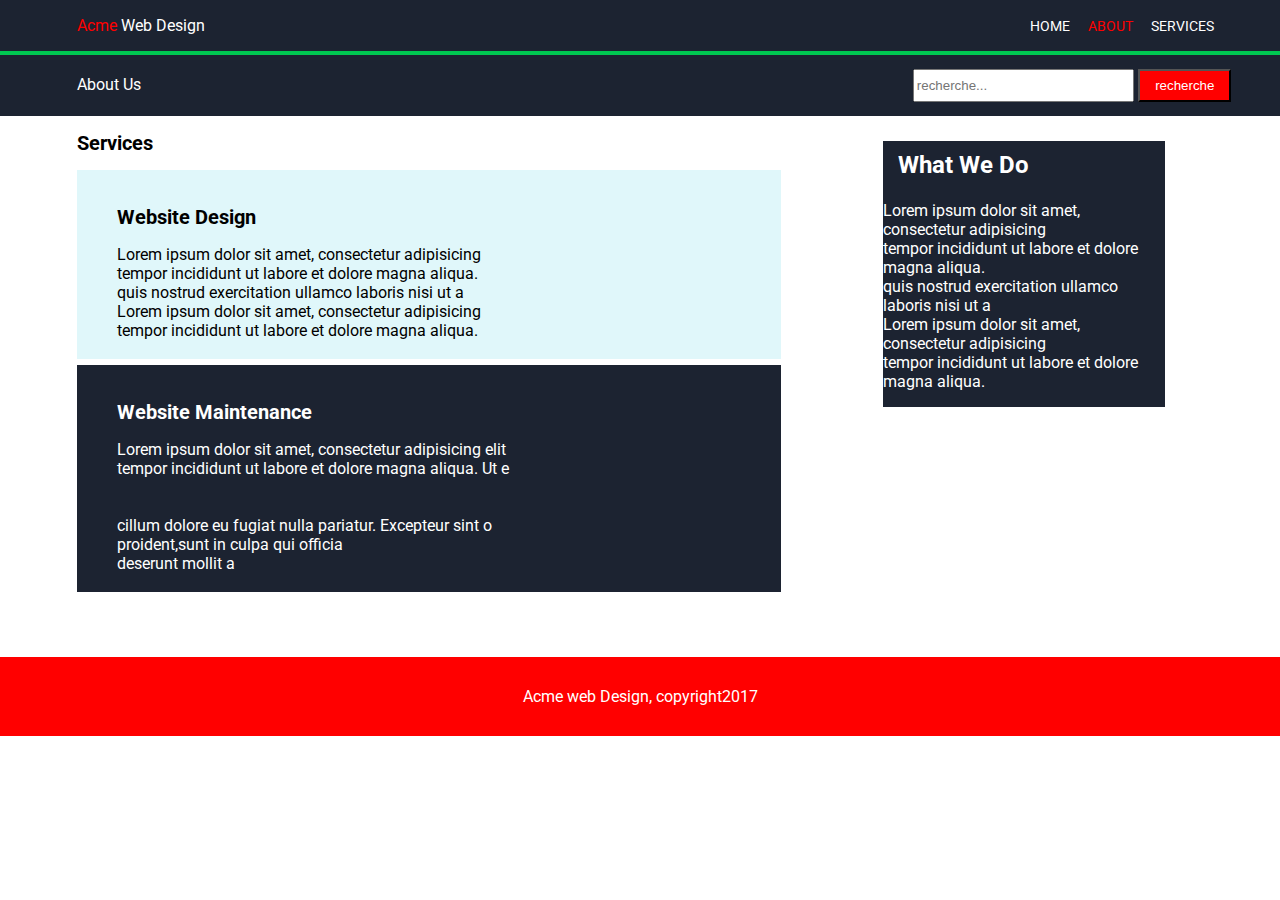
<file: about/index.html>
<!DOCTYPE html>
<html>
<head>
	<meta charset="utf-8">
	<title>reprise de site</title>
	<link rel="stylesheet" type="text/css" href="css/style.css">
</head>
<body>

	<header>

		<section id="section1">
			<p><a href="../index.html"><span>Acme</span> Web Design</a></p>

			<div class="les_menu">
				<div class="menu"><a href="../index.html">HOME</a></div>
				<div class="menu"><a href="../about/index.html"><span>ABOUT</span></a></div>
				<div class="menu"><a href="../service/index.html">SERVICES</a></div>
			</div>
				
		</section>
		<section id="section2">
			<div class="suscribe">
				<a href="index.html">About Us</a>
			</div>
			<div class="barderecherche">
				<input type="text" name="" placeholder="recherche..." class="taille">
				<button type="button" class="tailleb" >recherche</button>
			</div>
 		
		</section>

	</header>


	<div class="contenu">
		<div class="milieu">
			<h1>Services</h1>
			<div class="milieu1">
				<h2>Website Design</h2>
				<p>
					Lorem ipsum dolor sit amet, consectetur adipisicing<br>
					tempor incididunt ut labore et dolore magna aliqua.<br>
					quis nostrud exercitation ullamco laboris nisi ut a<br>
					Lorem ipsum dolor sit amet, consectetur adipisicing<br>
					tempor incididunt ut labore et dolore magna aliqua.<br>
					
					<br>
				</p>

			</div>
			<div class="milieu2">
				<h2>Website Maintenance</h2>
				<p>
					Lorem ipsum dolor sit amet, consectetur adipisicing elit<br>
					tempor incididunt ut labore et dolore magna aliqua. Ut e<br> 
					<br> 
					<br>
					cillum dolore eu fugiat nulla pariatur. Excepteur sint o<br>
					proident,sunt in culpa qui officia<br> deserunt mollit a<br>
					<br> 
					
				</p>
				
			</div>
			
		</div>


		<div class="droit">
			<h2>What We Do</h2>
			<p>
				Lorem ipsum dolor sit amet, consectetur adipisicing<br>
				tempor incididunt ut labore et dolore magna aliqua.<br>
				quis nostrud exercitation ullamco laboris nisi ut a<br>
				Lorem ipsum dolor sit amet, consectetur adipisicing<br>
				tempor incididunt ut labore et dolore magna aliqua.<br>


			</p>
		</div>
		
	</div>
	<footer>
		<p>Acme web Design, copyright2017</p>
	</footer>
</body>
</html>
</file>
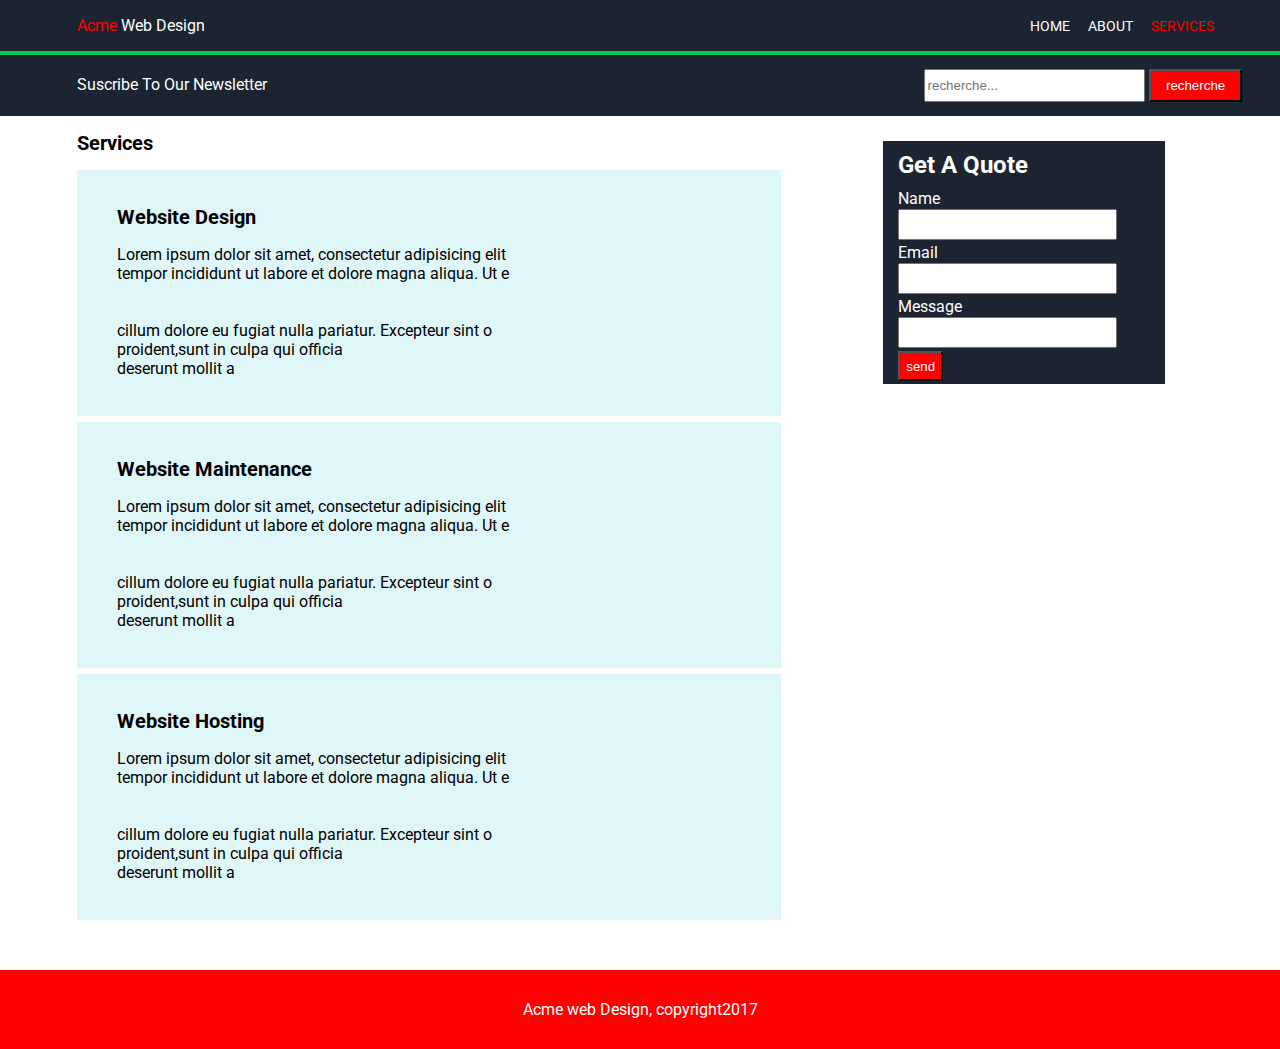
<file: service/index.html>
<!DOCTYPE html>
<html>
<head>
	<meta charset="utf-8">
	<title>reprise de site</title>
	<link rel="stylesheet" type="text/css" href="css/style.css">
</head>
<body>

	<header>

		<section id="section1">
			<p><a href="../index.html"><span>Acme</span> Web Design</a></p>

			<div class="les_menu">
				<div class="menu"><a href="../index.html">HOME</a></div>
				<div class="menu"><a href="../about/index.html">ABOUT</a></div>
				<div class="menu"><a href="index.html"><span>SERVICES</span></a></div>
			</ul>
				
		</section>
		<section id="section2">
			<div class="suscribe">
				<a href="index.html">Suscribe To Our Newsletter</a>
			</div>
			<div class="barderecherche">
				<input type="text" name="" placeholder="recherche..." class="taille">
				<button type="button" class="tailleb" >recherche</button>
			</div>
 		
		</section>

	</header>


	<div class="contenu">
		<div class="milieu">
			<h1>Services</h1>
			<div class="milieu1">
				<h2>Website Design</h2>
				<p>
					Lorem ipsum dolor sit amet, consectetur adipisicing elit<br>
					tempor incididunt ut labore et dolore magna aliqua. Ut e<br> 
					<br> 
					<br>
					cillum dolore eu fugiat nulla pariatur. Excepteur sint o<br>
					proident,sunt in culpa qui officia<br> deserunt mollit a<br>
					<br> 
					<br>
				</p>

			</div>
			<div class="milieu2">
				<h2>Website Maintenance</h2>
				<p>
					Lorem ipsum dolor sit amet, consectetur adipisicing elit<br>
					tempor incididunt ut labore et dolore magna aliqua. Ut e<br> 
					<br> 
					<br>
					cillum dolore eu fugiat nulla pariatur. Excepteur sint o<br>
					proident,sunt in culpa qui officia<br> deserunt mollit a<br>
					<br> 
					<br>
				</p>
				
			</div>
			<div class="milieu3">
				<h2>Website Hosting</h2>
				<p>
					Lorem ipsum dolor sit amet, consectetur adipisicing elit<br>
					tempor incididunt ut labore et dolore magna aliqua. Ut e<br> 
					<br> 
					<br>
					cillum dolore eu fugiat nulla pariatur. Excepteur sint o<br>
					proident,sunt in culpa qui officia<br> deserunt mollit a<br>
					<br> 
					<br>
				</p>
				
			</div>





		</div>


		<div class="droit">
			<h2>Get A Quote</h2>
			<label>Name</label>
			<br>
			<input type="text" name="">
			<br>
			<label>Email</label>
			<br>
			<input type="email" name="">
			<br>
			<label>Message</label>
			<br>
			<input type="text" name=""><br>
			<button type="button" class="bouton" >send</button>
		</div>
		
	</div>
	<footer>
		<p>Acme web Design, copyright2017</p>
	</footer>
</body>
</html>
</file>
<file: about/css/style.css>
@import url('https://fonts.googleapis.com/css2?family=Roboto:ital,wght@0,300;0,400;1,300&display=swap');

body
{
	margin: 0;
	font-family: 'Roboto', sans-serif;
	
}
header
{
	width: 100%;

}

header section 
{
	background-color: #1C2331; 
	color: white;
}
header section p,.les_menu,.suscribe,.barderecherche
{
		display: inline-block;
}
header section .les_menu
{
	margin-left:63%;
}

header section p,.suscribe
{
	margin-left:6%;
}
header section .les_menu .menu
{
	display: inline-block;
	margin-left: 15px;
}
header section .les_menu .menu  span
{
	color: red;
}
header section .les_menu 
{
	font-size: 14px;
}

header section .barderecherche
{
	margin-left:60%;
}

header section
{
	padding-bottom: 0px
}

header #section1
{
	border-bottom: 4px solid #00c851;
}
header #section2
{
	padding: 14px 0
}
.taille
{
	height: 2em;
	width:  16em;
}
.tailleb
{
	color: white;
	background-color: red;
	height: 2.5em;
	width: 7em;
}

header  #section1 p span
{
	color: red;
}

header  section p a,header  section div a
{
	text-decoration: none;
	color: white;	
}


/************************* milieu  ************************/

.contenu .milieu,.droit
{
	
	display: inline-block;
	
	
}
.contenu .milieu
{
	
	width: 55%;
	float: left;
	margin-left: 6%
	
}
.contenu .droit
{
	
	background-color: #1C2331;
	width: 22%;
	float: right;
	margin-right: 9%;
	
	
}

.contenu .milieu .milieu1,.milieu3,.milieu2
{

	padding-left: 40px;
	
}
.contenu .milieu .milieu1,.milieu3
{
	background-color: #e0f7fa;

	
}
.contenu .milieu .milieu2
{
	background-color: #1C2331; 
	color: white;
	margin-bottom: 15px;

	
}
.contenu .milieu div p,h2
{
	margin-bottom: 0px;
}
.contenu .milieu  h1
{
	margin:15px 0px;
	font-size:20px;
}
.contenu .milieu 
{
	margin-bottom: 50px;
}
.contenu .milieu div h2
{
	padding-top: 35px;
	margin:6px 0px;
	font-size:20px;
}

.contenu .droit h2
{
	padding: 6px 15px;
	margin: 4px 0px
}
.contenu .droit
{
  margin-top: 25px;
	color:white;
}


footer
{
	clear: both;
	background-color: red;
	color: white;
	text-align: center;
	padding-bottom: 30px;
	
	
}
footer p
{
	margin: 0;
	padding-top: 30px;
}
</file>
<file: service/css/style.css>
@import url('https://fonts.googleapis.com/css2?family=Roboto:ital,wght@0,300;0,400;1,300&display=swap');

body
{
	margin: 0;
	font-family: 'Roboto', sans-serif;
	
}
header
{
	width: 100%;

}

header section 
{
	background-color: #1C2331; 
	color: white;
}
header section p,.les_menu,.suscribe,.barderecherche
{
		display: inline-block;
}
header section .les_menu,.barderecherche
{
	margin-left:63%;
}
header section p,.suscribe
{
	margin-left:6%;
}
header section .les_menu .menu
{
	display: inline-block;
	margin-left: 15px;
}
header section .les_menu .menu  span
{
	color: red;
}
header section .les_menu 
{
	font-size: 14px;
}

header section .barderecherche
{
	margin-left:51%;
}

header section
{
	padding-bottom: 0px
}

header #section1
{
	border-bottom: 4px solid #00c851;
}
header #section2
{
	padding: 14px 0
}
.taille
{
	height: 2em;
	width:  16em;
}
.tailleb
{
	color: white;
	background-color: red;
	height: 2.5em;
	width: 7em;
}

header  #section1 p span
{
	color: red;
}

header  section p a,header  section div a
{
	text-decoration: none;
	color: white;	
}


/************************* milieu  ************************/

.contenu .milieu,.droit
{
	
	display: inline-block;
	
	
}
.contenu .milieu
{
	
	width: 55%;
	float: left;
	margin-left: 6%
	
}
.contenu .droit
{
	
	background-color: #1C2331;
	width: 22%;
	float: right;
	margin-right: 9%;
	
	
}

.contenu .milieu .milieu1,.milieu3,.milieu2
{
	background-color: #e0f7fa;
	padding-left: 40px;
	
}

.contenu .milieu div p,h2
{
	margin-bottom: 0px;
}
.contenu .milieu  h1
{
	margin:15px 0px;
	font-size:20px;
}
.contenu .milieu 
{
	margin-bottom: 50px;
}
.contenu .milieu div h2
{
	padding-top: 35px;
	margin:6px 0px;
	font-size:20px;
}

.contenu .droit h2
{
	padding: 6px 15px;
	margin: 4px 0px
}
.contenu .droit
{
  margin-top: 25px;
	color:white;
}
.contenu .droit input,label,.bouton
{
  margin-left: 15px
}
.contenu .droit input
{
  width: 75%;
	height:25px;
	margin-top:1px;
	margin-bottom: 3px;
}
.contenu .droit .bouton
{
  margin-bottom: 3px;
	height: 30px;
	background-color: red;
	color: white;
}
footer
{
	clear: both;
	background-color: red;
	color: white;
	text-align: center;
	padding-bottom: 30px;
	
	
}
footer p
{
	margin: 0;
	padding-top: 30px;
}
</file>
